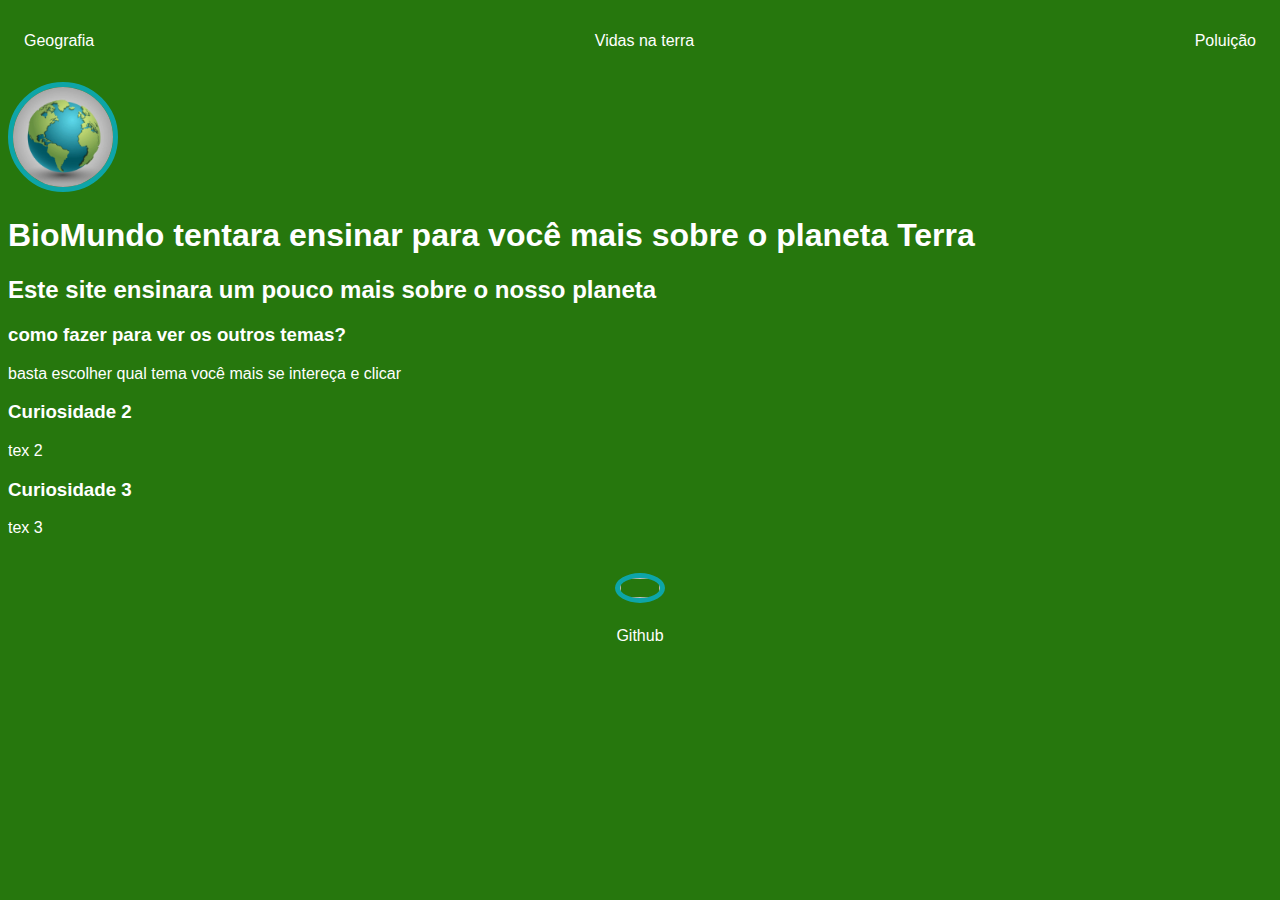
<file: index.html>
<!DOCTYPE html>
<html lang="en">
<head>
    <meta charset="UTF-8">
    <meta http-equiv="X-UA-Compatible" content="IE=edge">
    <meta name="viewport" content="width=device-width, initial-scale=1.0">
    <title>BioMundo</title>
    <link rel="stylesheet" href="index.css">
</head>
<body>
    <div class="container">
        <nav>
            <ul>
                <li>
                    <a href="geomundo.html">Geografia</a>
                </li>
                <li>
                    <a href="biologia.html">Vidas na terra</a>
                </li>
                <li>
                    <a href="poluicao.html">Poluição</a>
                </li>
            </ul>
        </nav>
    
        <header>
            <div class="foto">
                <img src="./img/terra.webp"></img>
            </div>
            <h1>BioMundo tentara ensinar para você mais sobre o planeta Terra</h1>
            <h2>Este site ensinara um pouco mais sobre o nosso planeta</h2>
        </header>
        <main>
            <section>
                <h3>como fazer para ver os outros temas?</h3>
                <p>
            basta escolher qual tema você mais se intereça e clicar
                </p>
            </section>
    
            <section>
                <h3>Curiosidade 2</h3>
                <p>
                    tex 2
                </p>
            </section>     
            
            <section>
                <h3>Curiosidade 3</h3>
                <p>
                    tex 3
                </p>
            </section>
        </main>
        <footer>
            <a href="https://github.com/joaopedrodestro" target="_blank" rel="noopener noreferrer">
                <img scr="./img/github.svg"></img>
                <p>Github</p>
            </a>
        </footer>
    </div>

</body>
</html>
</file>
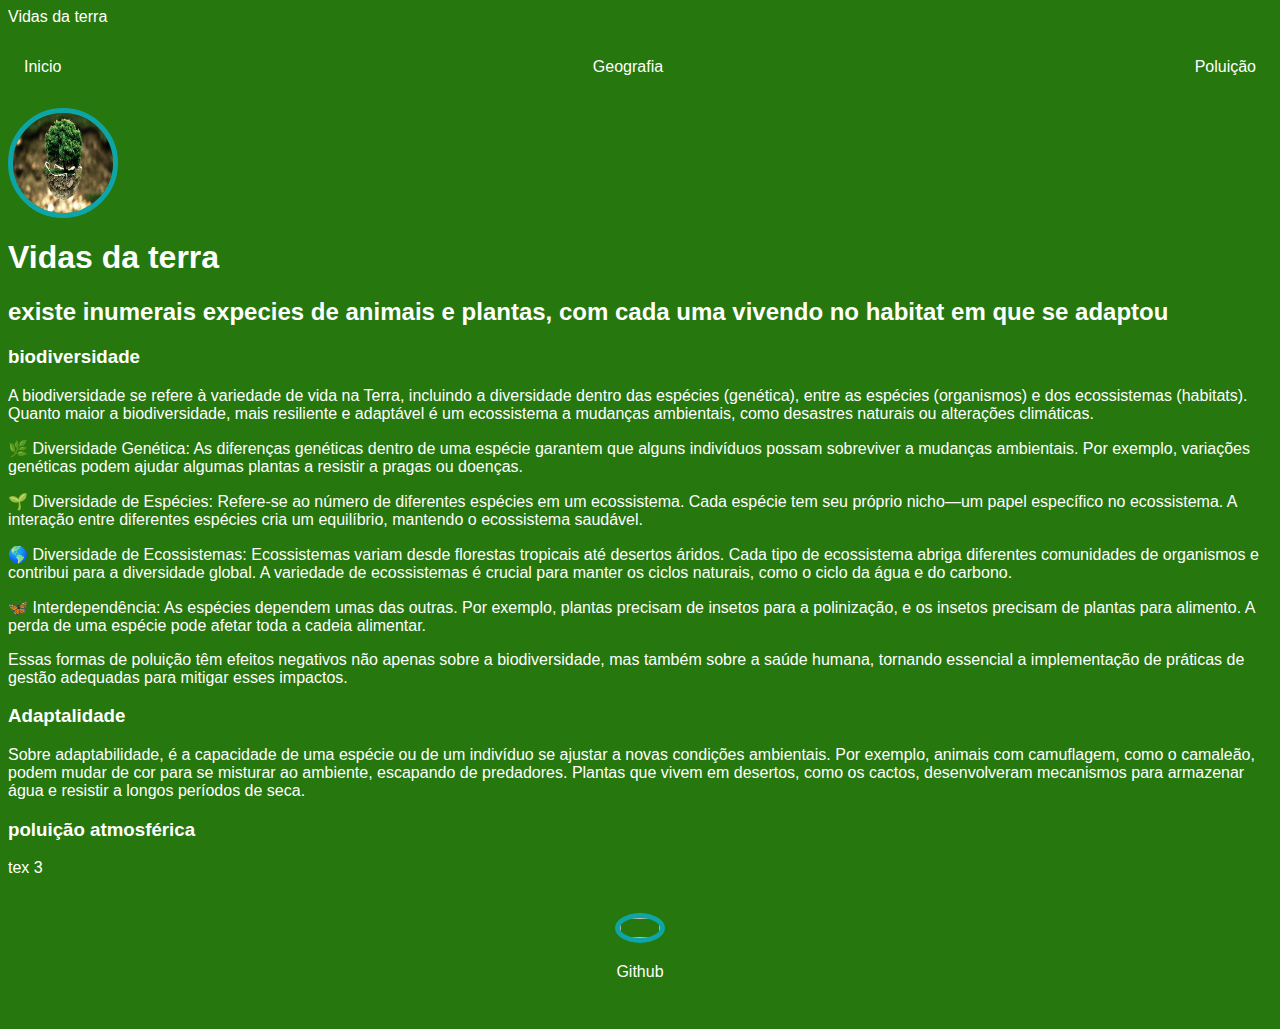
<file: biologia.html>
Vidas da terra
<!DOCTYPE html>
<html lang="en">
<head>
    <meta charset="UTF-8">
    <meta http-equiv="X-UA-Compatible" content="IE=edge">
    <meta name="viewport" content="width=device-width, initial-scale=1.0">
    <title>BioMundo</title>
    <link rel="stylesheet" href="index.css">
</head>
<body>
    <div class="container">
        <nav>
            <ul>
                <li>
                    <a href="index.html">Inicio</a>
                </li>
                <li>
                    <a href="geomundo.html">Geografia</a>
                </li>
                <li>
                    <a href="poluicao.html">Poluição</a>
                </li>
            </ul>
        </nav>
    
        <header>
            <div class="foto">
                <img src="./img/bio.jpg"></img>
            </div>
            <h1>Vidas da terra</h1>
            <h2>existe inumerais expecies de animais e plantas, com cada uma vivendo no habitat em que se adaptou</h2>
        </header>
        <main>
            <section>
                <h3>biodiversidade</h3>
                <p>
                 A biodiversidade se refere à variedade de vida na Terra, incluindo a diversidade dentro das espécies (genética), entre as espécies (organismos) e dos ecossistemas (habitats).
                     Quanto maior a biodiversidade, mais resiliente e adaptável é um ecossistema a mudanças ambientais, como desastres naturais ou alterações climáticas.                       
                </p>
                <p>
                    🌿 Diversidade Genética: As diferenças genéticas dentro de uma espécie garantem que alguns indivíduos possam sobreviver a mudanças ambientais. 
                    Por exemplo, variações genéticas podem ajudar algumas plantas a resistir a pragas ou doenças.
                  </p>
                  <p>  
                    🌱 Diversidade de Espécies: Refere-se ao número de diferentes espécies em um ecossistema. Cada espécie tem seu próprio nicho—um papel específico no ecossistema.
                    A interação entre diferentes espécies cria um equilíbrio, mantendo o ecossistema saudável.
                    </p>
                    <p>
                    🌎 Diversidade de Ecossistemas: Ecossistemas variam desde florestas tropicais até desertos áridos. 
                    Cada tipo de ecossistema abriga diferentes comunidades de organismos e contribui para a diversidade global. A variedade de ecossistemas é crucial para manter os ciclos naturais, como o ciclo da água e do carbono.
                </p>
                <p>
                    🦋 Interdependência: As espécies dependem umas das outras. Por exemplo, plantas precisam de insetos para a polinização, e os insetos precisam de plantas para alimento. A perda de uma espécie pode afetar toda a cadeia alimentar.
                </p>
                <p>Essas formas de poluição têm efeitos negativos não apenas sobre a biodiversidade, 
                    mas também sobre a saúde humana, tornando essencial a implementação de práticas de gestão adequadas para mitigar esses impactos.                         
                </p>    
            </section>
    
            <section>
                <h3>Adaptalidade</h3>
                <p>
                    Sobre adaptabilidade, é a capacidade de uma espécie ou de um indivíduo se ajustar a novas condições ambientais. Por exemplo, animais com camuflagem, como o camaleão, podem mudar de cor para se misturar ao ambiente, escapando de predadores. 
                    Plantas que vivem em desertos, como os cactos, desenvolveram mecanismos para armazenar água e resistir a longos períodos de seca.
                </p>
            </section>     
            
            <section>
                <h3>poluição atmosférica</h3>
                <p>
                    tex 3
                </p>
            </section>
        </main>
        <footer>
            <a href="https://github.com/joaopedrodestr" target="_blank" rel="noopener noreferrer">
                <img scr="./img/github.svg"></img>
                <p>Github</p>
            </a>
        </footer>
    </div>

</body>
</html>
</file>
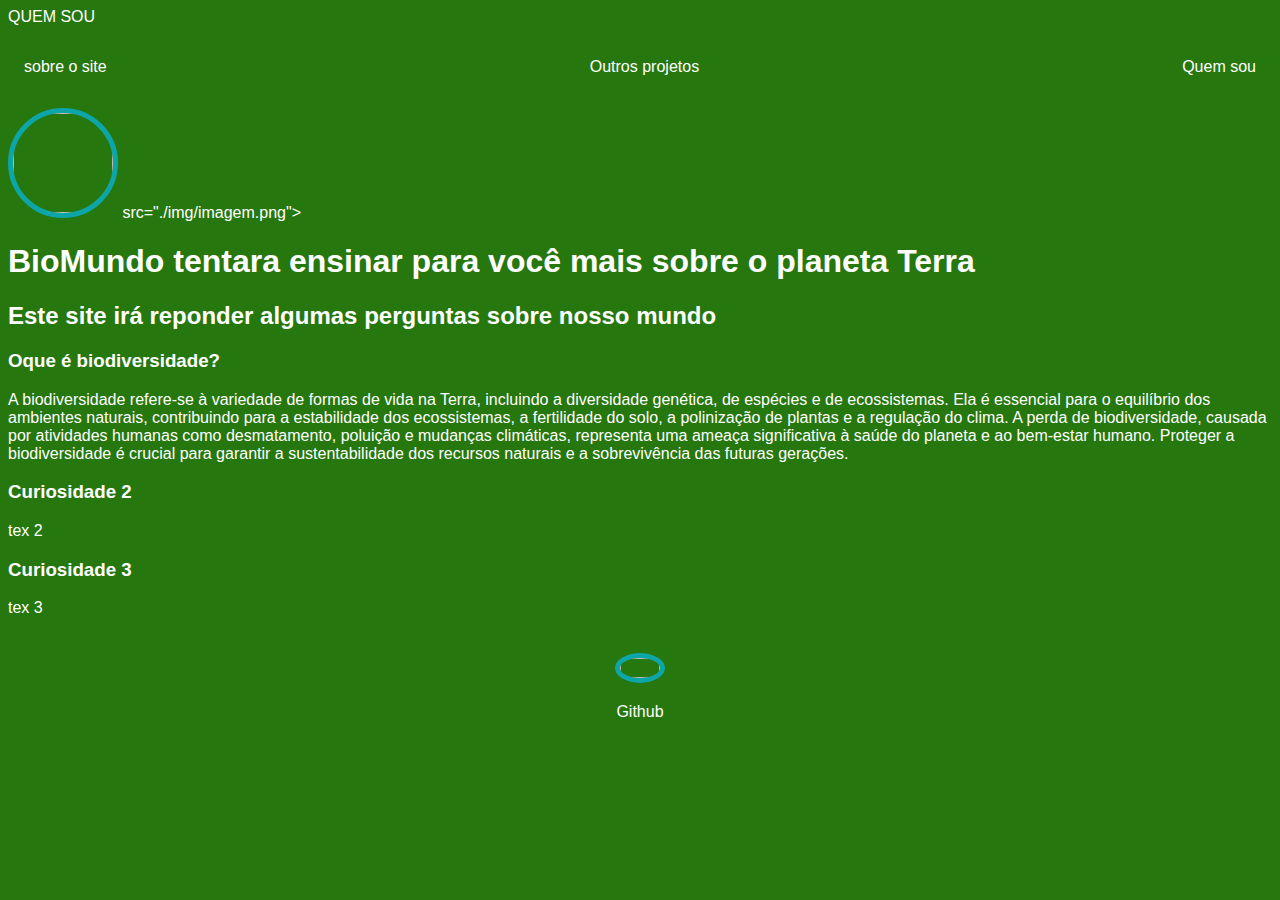
<file: contact.html>
QUEM SOU
<!DOCTYPE html>
<html lang="en">
<head>
    <meta charset="UTF-8">
    <meta http-equiv="X-UA-Compatible" content="IE=edge">
    <meta name="viewport" content="width=device-width, initial-scale=1.0">
    <title>BioMundo</title>
    <link rel="stylesheet" href="index.css">
</head>
<body>
    <div class="container">
        <nav>
            <ul>
                <li>
                    <a href="index.html">sobre o site</a>
                </li>
                <li>
                    <a href="project.html">Outros projetos</a>
                </li>
                <li>
                    <a href="contact.html">Quem sou</a>
                </li>
            </ul>
        </nav>
    
        <header>
            <div class="foto">
                <img> src="./img/imagem.png"></img>
            </div>
            <h1>BioMundo tentara ensinar para você mais sobre o planeta Terra</h1>
            <h2>Este site irá reponder algumas perguntas sobre nosso mundo</h2>
        </header>
        <main>
            <section>
                <h3>Oque é biodiversidade?</h3>
                <p>
                    A biodiversidade refere-se à variedade de formas de vida na Terra, incluindo a diversidade genética, de espécies e de ecossistemas. 
                    Ela é essencial para o equilíbrio dos ambientes naturais, contribuindo para a estabilidade dos ecossistemas, a fertilidade do solo, a polinização de plantas e a regulação do clima. A perda de biodiversidade, causada por atividades humanas como desmatamento, poluição e mudanças climáticas, representa uma ameaça significativa à saúde do planeta e ao bem-estar humano. 
                    Proteger a biodiversidade é crucial para garantir a sustentabilidade dos recursos naturais e a sobrevivência das futuras gerações.
                </p>
            </section>
    
            <section>
                <h3>Curiosidade 2</h3>
                <p>
                    tex 2
                </p>
            </section>     
            
            <section>
                <h3>Curiosidade 3</h3>
                <p>
                    tex 3
                </p>
            </section>
        </main>
        <footer>
            <a href="https://github.com/joaopedrodestr" target="_blank" rel="noopener noreferrer">
                <img scr="./img/github.svg"></img>
                <p>Github</p>
            </a>
        </footer>
    </div>

</body>
</html>
</file>
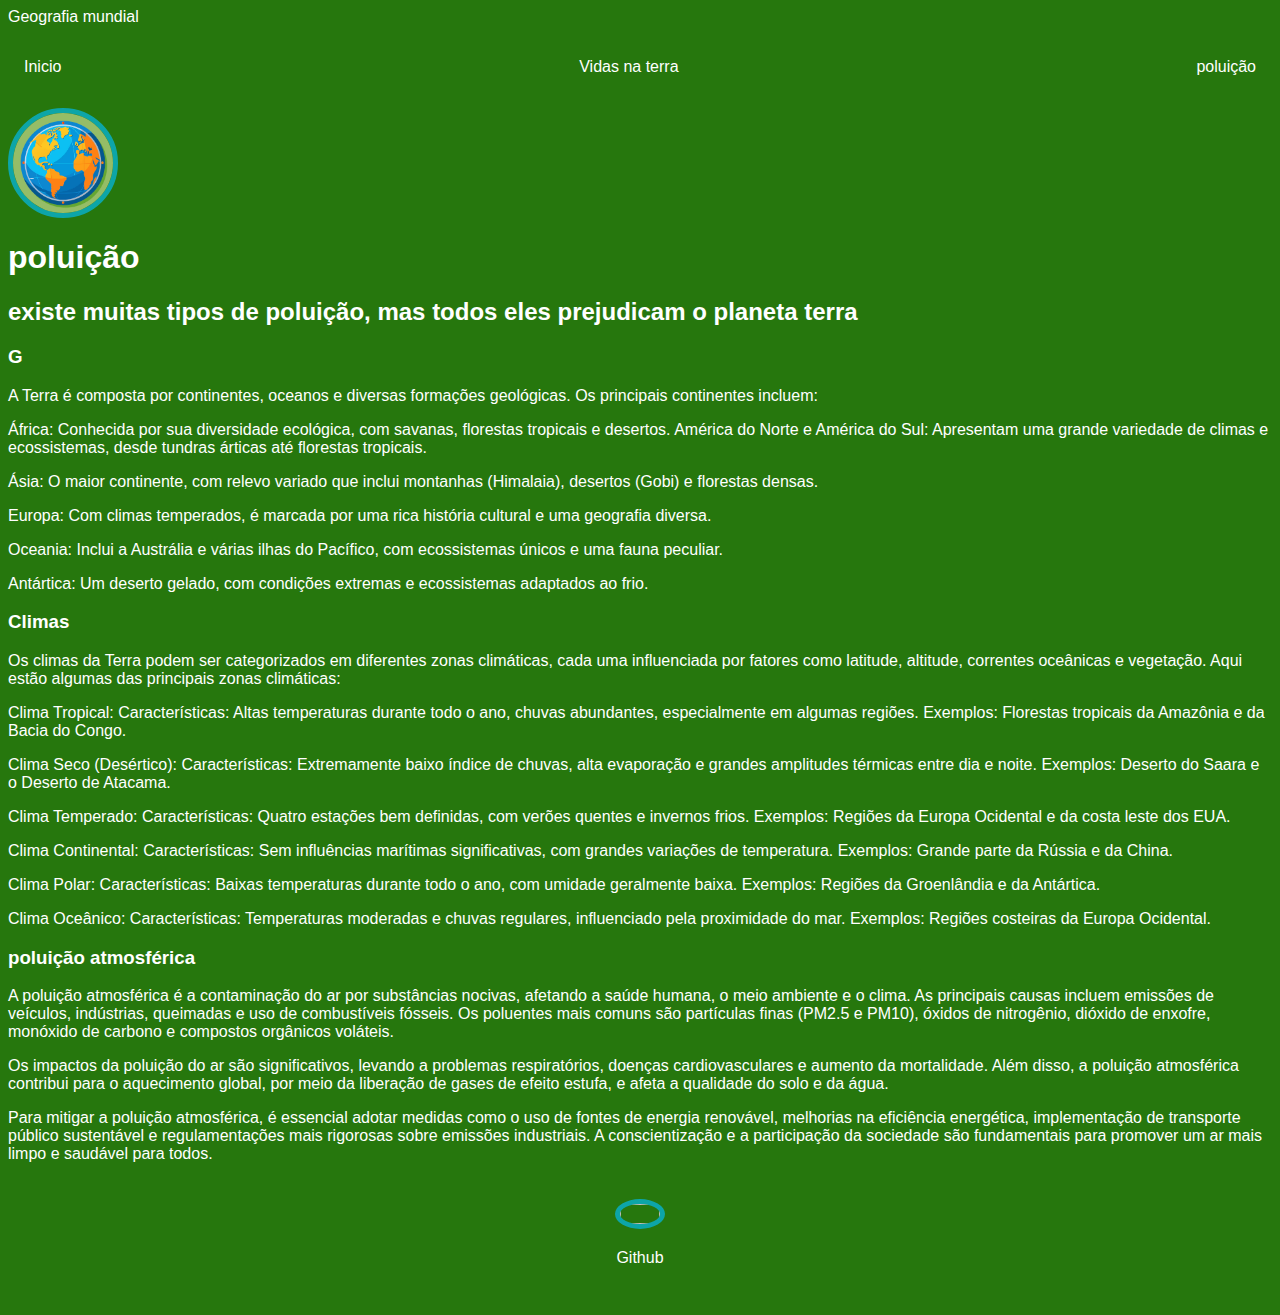
<file: geomundo.html>
Geografia mundial
<!DOCTYPE html>
<html lang="en">
<head>
    <meta charset="UTF-8">
    <meta http-equiv="X-UA-Compatible" content="IE=edge">
    <meta name="viewport" content="width=device-width, initial-scale=1.0">
    <title>BioMundo</title>
    <link rel="stylesheet" href="index.css">
</head>
<element class="geomundo">
<body>
</element>
    <div class="container">
        <nav>
            <ul>
                <li>
                    <a href="index.html">Inicio</a>
                </li>
                <li>
                    <a href="biologia.html">Vidas na terra</a>
                </li>
                <li>
                    <a href="poluicao.html">poluição</a>
                </li>
            </ul>
        </nav>
    
        <header>
            <div class="foto">
                <img src="./img/mapa.avif"></img>
            </div>
            <h1>poluição</h1>
            <h2>existe muitas tipos de poluição, mas todos eles prejudicam o planeta terra</h2>
        </header>
        <main>
            <section>
                <h3>G</h3>
                <p>
                    A Terra é composta por continentes, oceanos e diversas formações geológicas. Os principais continentes incluem:
                </p>
                <p>
                    África: Conhecida por sua diversidade ecológica, com savanas, florestas tropicais e desertos.
                    América do Norte e América do Sul: Apresentam uma grande variedade de climas e ecossistemas, desde tundras árticas até florestas tropicais.
            </p>
            <p>
                    Ásia: O maior continente, com relevo variado que inclui montanhas (Himalaia), desertos (Gobi) e florestas densas.
        </p>
        <p>
                    Europa: Com climas temperados, é marcada por uma rica história cultural e uma geografia diversa.
    </p>
    <p>
                    Oceania: Inclui a Austrália e várias ilhas do Pacífico, com ecossistemas únicos e uma fauna peculiar.
</p>
<p>
                    Antártica: Um deserto gelado, com condições extremas e ecossistemas adaptados ao frio.                         
                </p>    
            </section>
    
            <section>
                <h3>Climas</h3>
                <p>
                    Os climas da Terra podem ser categorizados em diferentes zonas climáticas, cada uma influenciada por fatores como latitude, altitude, correntes oceânicas e vegetação. 
                    Aqui estão algumas das principais zonas climáticas:
                </p>
                <p>
                    Clima Tropical:
                   
                    Características: Altas temperaturas durante todo o ano, chuvas abundantes, especialmente em algumas regiões.
                    Exemplos: Florestas tropicais da Amazônia e da Bacia do Congo.
                    </p>
                    <p>
                    Clima Seco (Desértico):
                    
                    Características: Extremamente baixo índice de chuvas, alta evaporação e grandes amplitudes térmicas entre dia e noite.
                    Exemplos: Deserto do Saara e o Deserto de Atacama.
                </p>
                <p>
                    Clima Temperado:
                    
                    Características: Quatro estações bem definidas, com verões quentes e invernos frios.
                    Exemplos: Regiões da Europa Ocidental e da costa leste dos EUA.
                    </p>
                    <p></p>
                    Clima Continental:
                    
                    Características: Sem influências marítimas significativas, com grandes variações de temperatura.
                    Exemplos: Grande parte da Rússia e da China.
                </p>
                <p>
                    Clima Polar:

                    Características: Baixas temperaturas durante todo o ano, com umidade geralmente baixa.
                    Exemplos: Regiões da Groenlândia e da Antártica.
                </p>
                <p></p>
                    Clima Oceânico:

                    
                    Características: Temperaturas moderadas e chuvas regulares, influenciado pela proximidade do mar.
                    Exemplos: Regiões costeiras da Europa Ocidental.
                </p>
            </section>     
            
            <section>
                <h3>poluição atmosférica</h3>
                <p>
                    A poluição atmosférica é a contaminação do ar por substâncias nocivas, afetando a saúde humana, o meio ambiente e o clima. 
                    As principais causas incluem emissões de veículos, indústrias, queimadas e uso de combustíveis fósseis. 
                    Os poluentes mais comuns são partículas finas (PM2.5 e PM10), óxidos de nitrogênio, dióxido de enxofre, monóxido de carbono e compostos orgânicos voláteis.
                </p>
                <p> 
                    Os impactos da poluição do ar são significativos, levando a problemas respiratórios, doenças cardiovasculares e aumento da mortalidade. 
                    Além disso, a poluição atmosférica contribui para o aquecimento global, por meio da liberação de gases de efeito estufa, e afeta a qualidade do solo e da água.
                </p>
                <p>

                </p>    
                    Para mitigar a poluição atmosférica, é essencial adotar medidas como o uso de fontes de energia renovável, 
                    melhorias na eficiência energética, implementação de transporte público sustentável e regulamentações mais rigorosas sobre emissões industriais. 
                    A conscientização e a participação da sociedade são fundamentais para promover um ar mais limpo e saudável para todos.

                </p>
            </section>
        </main>
        <footer>
            <a href="https://github.com/joaopedrodestro" target="_blank" rel="noopener noreferrer">
                <img scr="./img/github.svg"></img>
                <p>Github</p>
            </a>
        </footer>
    </div>

</body>
</html>
</file>
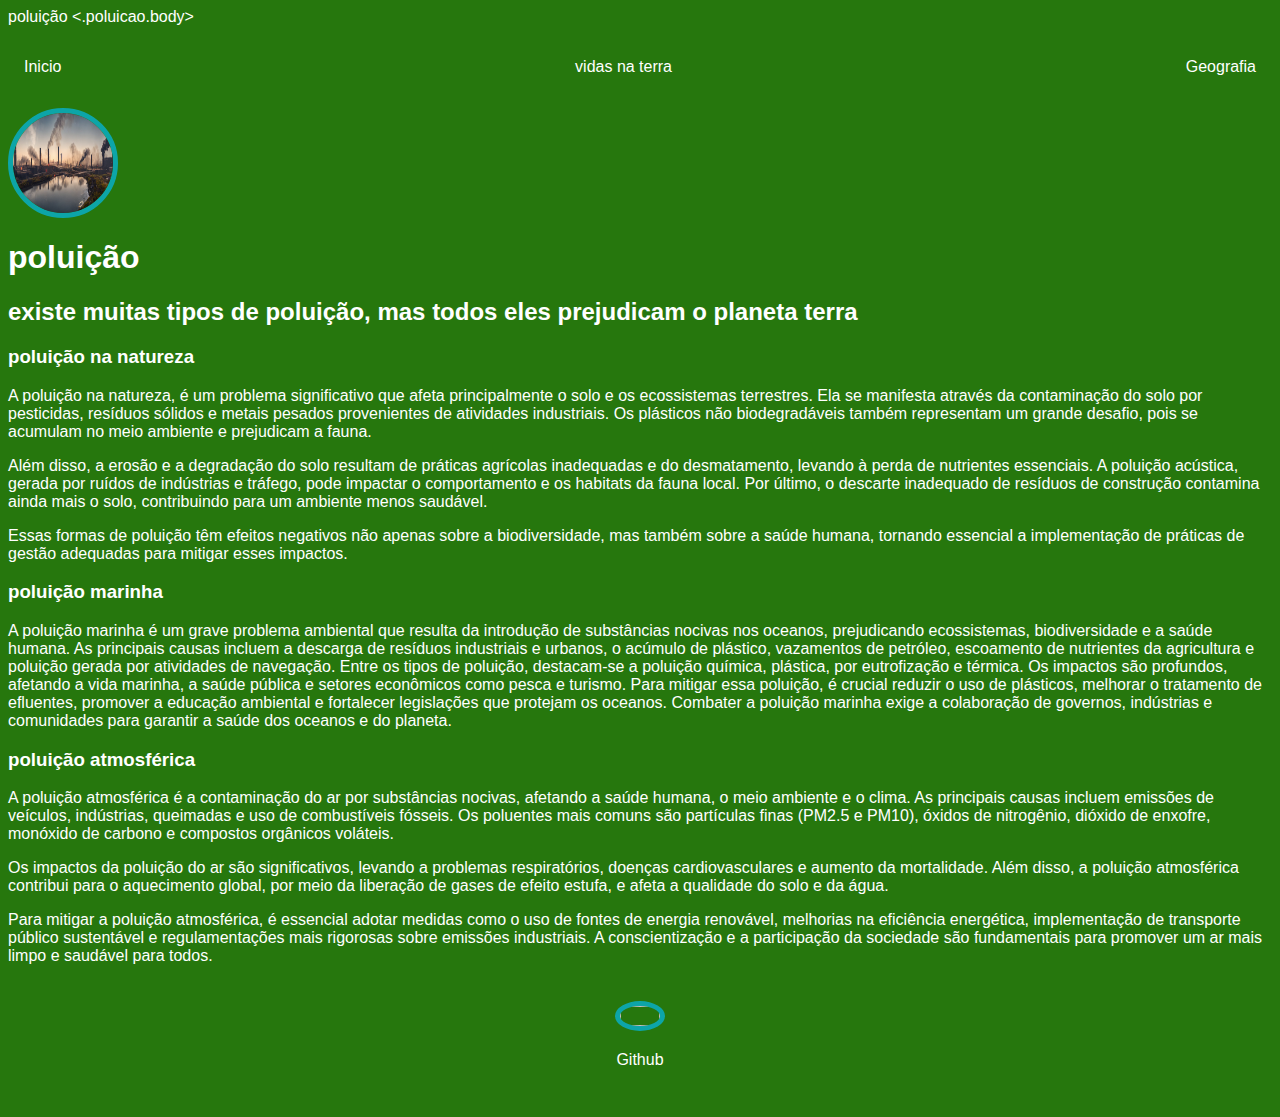
<file: poluicao.html>
poluição
<!DOCTYPE html>
<html lang="en">
<head>
    <meta charset="UTF-8">
    <meta http-equiv="X-UA-Compatible" content="IE=edge">
    <meta name="viewport" content="width=device-width, initial-scale=1.0">
    <title>BioMundo</title>
    <link rel="stylesheet" href="index.css">
</head>
<.poluicao.body>
    <div class="container">
        <nav>
            <ul>
                <li>
                    <a href="index.html">Inicio</a>
                </li>
                <li>
                    <a href="biologia.html">vidas na terra</a>
                </li>
                <li>
                    <a href="geomundo.html">Geografia</a>
                </li>
            </ul>
        </nav>
    
        <header>
            <div class="foto">
                <img src="./img/poluicao.jpg"></img>
            </div>
            <h1>poluição</h1>
            <h2>existe muitas tipos de poluição, mas todos eles prejudicam o planeta terra</h2>
        </header>
        <main>
            <section>
                <h3>poluição na natureza</h3>
                <p>
                    A poluição na natureza, é um problema significativo que afeta principalmente o solo e os ecossistemas terrestres.
                      Ela se manifesta através da contaminação do solo por pesticidas,
                      resíduos sólidos e metais pesados provenientes de atividades industriais.
                       Os plásticos não biodegradáveis também representam um grande desafio, pois se acumulam no meio ambiente e prejudicam a fauna.                         
                </p>
                <p>Além disso, a erosão e a degradação do solo resultam de práticas agrícolas inadequadas e do desmatamento, levando à perda de nutrientes essenciais.
                    A poluição acústica, gerada por ruídos de indústrias e tráfego, pode impactar o comportamento e os habitats da fauna local.
                     Por último, o descarte inadequado de resíduos de construção contamina ainda mais o solo, contribuindo para um ambiente menos saudável.
                    </p>
                <p>Essas formas de poluição têm efeitos negativos não apenas sobre a biodiversidade, 
                    mas também sobre a saúde humana, tornando essencial a implementação de práticas de gestão adequadas para mitigar esses impactos.                         
                </p>    
            </section>
    
            <section>
                <h3>poluição marinha</h3>
                <p>
                    A poluição marinha é um grave problema ambiental que resulta da introdução de substâncias nocivas nos oceanos,
                    prejudicando ecossistemas, biodiversidade e a saúde humana.
                    As principais causas incluem a descarga de resíduos industriais e urbanos, o acúmulo de plástico,
                    vazamentos de petróleo, escoamento de nutrientes da agricultura e poluição gerada por atividades de navegação.
                    Entre os tipos de poluição, destacam-se a poluição química, plástica, por eutrofização e térmica. Os impactos são profundos,
                    afetando a vida marinha, a saúde pública e setores econômicos como pesca e turismo.
                    Para mitigar essa poluição, é crucial reduzir o uso de plásticos, melhorar o tratamento de efluentes, promover a educação ambiental e fortalecer legislações que protejam os oceanos.
                    Combater a poluição marinha exige a colaboração de governos, indústrias e comunidades para garantir a saúde dos oceanos e do planeta.
                </p>
            </section>     
            
            <section>
                <h3>poluição atmosférica</h3>
                <p>
                    A poluição atmosférica é a contaminação do ar por substâncias nocivas, afetando a saúde humana, o meio ambiente e o clima. 
                    As principais causas incluem emissões de veículos, indústrias, queimadas e uso de combustíveis fósseis. 
                    Os poluentes mais comuns são partículas finas (PM2.5 e PM10), óxidos de nitrogênio, dióxido de enxofre, monóxido de carbono e compostos orgânicos voláteis.
                </p>
                <p> 
                    Os impactos da poluição do ar são significativos, levando a problemas respiratórios, doenças cardiovasculares e aumento da mortalidade. 
                    Além disso, a poluição atmosférica contribui para o aquecimento global, por meio da liberação de gases de efeito estufa, e afeta a qualidade do solo e da água.
                </p>
                <p>
                    
                </p>    
                    Para mitigar a poluição atmosférica, é essencial adotar medidas como o uso de fontes de energia renovável, 
                    melhorias na eficiência energética, implementação de transporte público sustentável e regulamentações mais rigorosas sobre emissões industriais. 
                    A conscientização e a participação da sociedade são fundamentais para promover um ar mais limpo e saudável para todos.

                </p>
            </section>
        </main>
        <footer>
            <a href="https://github.com/joaopedrodestr" target="_blank" rel="noopener noreferrer">
                <img scr="./img/github.svg"></img>
                <p>Github</p>
            </a>
        </footer>
    </div>

</.poluicao.body>
</html>
</file>
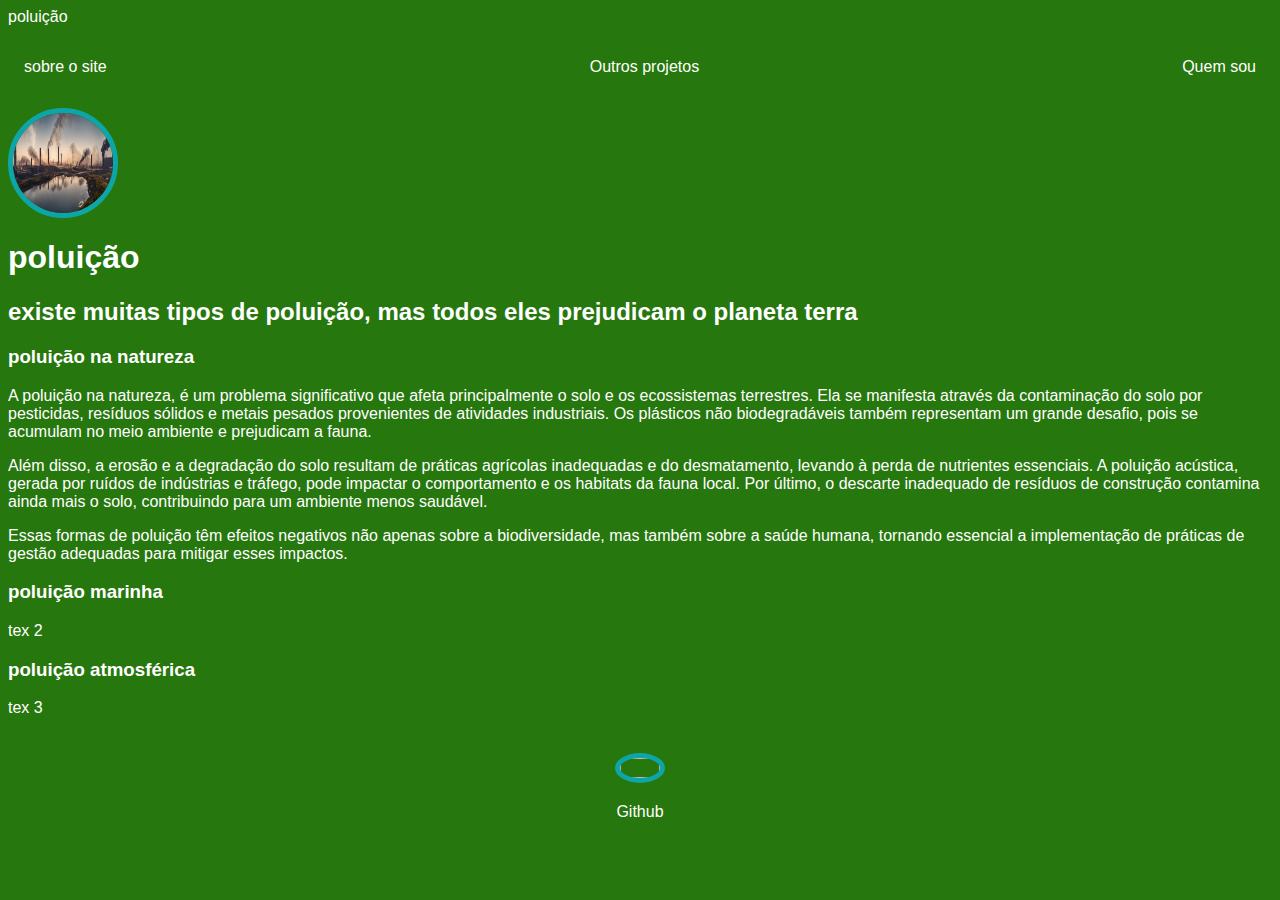
<file: temas.html>
poluição
<!DOCTYPE html>
<html lang="en">
<head>
    <meta charset="UTF-8">
    <meta http-equiv="X-UA-Compatible" content="IE=edge">
    <meta name="viewport" content="width=device-width, initial-scale=1.0">
    <title>BioMundo</title>
    <link rel="stylesheet" href="index.css">
</head>
<body>
    <div class="container">
        <nav>
            <ul>
                <li>
                    <a href="index.html">sobre o site</a>
                </li>
                <li>
                    <a href="project.html">Outros projetos</a>
                </li>
                <li>
                    <a href="temas.html">Quem sou</a>
                </li>
            </ul>
        </nav>
    
        <header>
            <div class="foto">
                <img src="./img/poluicao.jpg"></img>
            </div>
            <h1>poluição</h1>
            <h2>existe muitas tipos de poluição, mas todos eles prejudicam o planeta terra</h2>
        </header>
        <main>
            <section>
                <h3>poluição na natureza</h3>
                <p>
                    A poluição na natureza, é um problema significativo que afeta principalmente o solo e os ecossistemas terrestres.
                      Ela se manifesta através da contaminação do solo por pesticidas,
                      resíduos sólidos e metais pesados provenientes de atividades industriais.
                       Os plásticos não biodegradáveis também representam um grande desafio, pois se acumulam no meio ambiente e prejudicam a fauna.                         
                </p>
                <p>Além disso, a erosão e a degradação do solo resultam de práticas agrícolas inadequadas e do desmatamento, levando à perda de nutrientes essenciais.
                    A poluição acústica, gerada por ruídos de indústrias e tráfego, pode impactar o comportamento e os habitats da fauna local.
                     Por último, o descarte inadequado de resíduos de construção contamina ainda mais o solo, contribuindo para um ambiente menos saudável.
                    </p>
                <p>Essas formas de poluição têm efeitos negativos não apenas sobre a biodiversidade, 
                    mas também sobre a saúde humana, tornando essencial a implementação de práticas de gestão adequadas para mitigar esses impactos.                         
                </p>    
            </section>
    
            <section>
                <h3>poluição marinha</h3>
                <p>
                    tex 2
                </p>
            </section>     
            
            <section>
                <h3>poluição atmosférica</h3>
                <p>
                    tex 3
                </p>
            </section>
        </main>
        <footer>
            <a href="https://github.com/joaopedrodestr" target="_blank" rel="noopener noreferrer">
                <img scr="./img/github.svg"></img>
                <p>Github</p>
            </a>
        </footer>
    </div>

</body>
</html>
</file>
<file: index.css>
body {
    color: white;
    background-color: rgb(38, 119, 13);
    font-family: Arial, Helvetica, sans-serif;
}
.poluicao body {
    color: white;
    background-color: rgba(94, 109, 90, 0.808);
    font-family: Arial, Helvetica, sans-serif;
}
.biologia body {
    color: white;
    background-color: rgba(2, 182, 26, 0.705);
    font-family: Arial, Helvetica, sans-serif;
}
.geomundo body {
    color: white;
    background-color: rgba(0, 211, 148, 0.74);
    font-family: Arial, Helvetica, sans-serif;
}

ul {
    display: flex;
    justify-content: space-between;
    list-style-type: none;
    align-items: center;
    padding: 16px;
}

a {
    color: white;
    text-decoration: none;
}

 img {
    width: 100px;
    height: 100px;
    border-radius: 50%;
    border: 5px solid rgba(10, 174, 196, 0.849);
}

.foto{
    text-align: foto;
}

footer img{
    width: 40px;
    height: 20px;
}

footer {
    display: flex;
    justify-content: center;
}
footer a {
    margin: 20px;
    text-align: center;
}
footer p {
    margin: 20px;
}
.conteiner {
    padding: 0px 50px;
}
nav a:hover {
    color: green;
}
</file>
